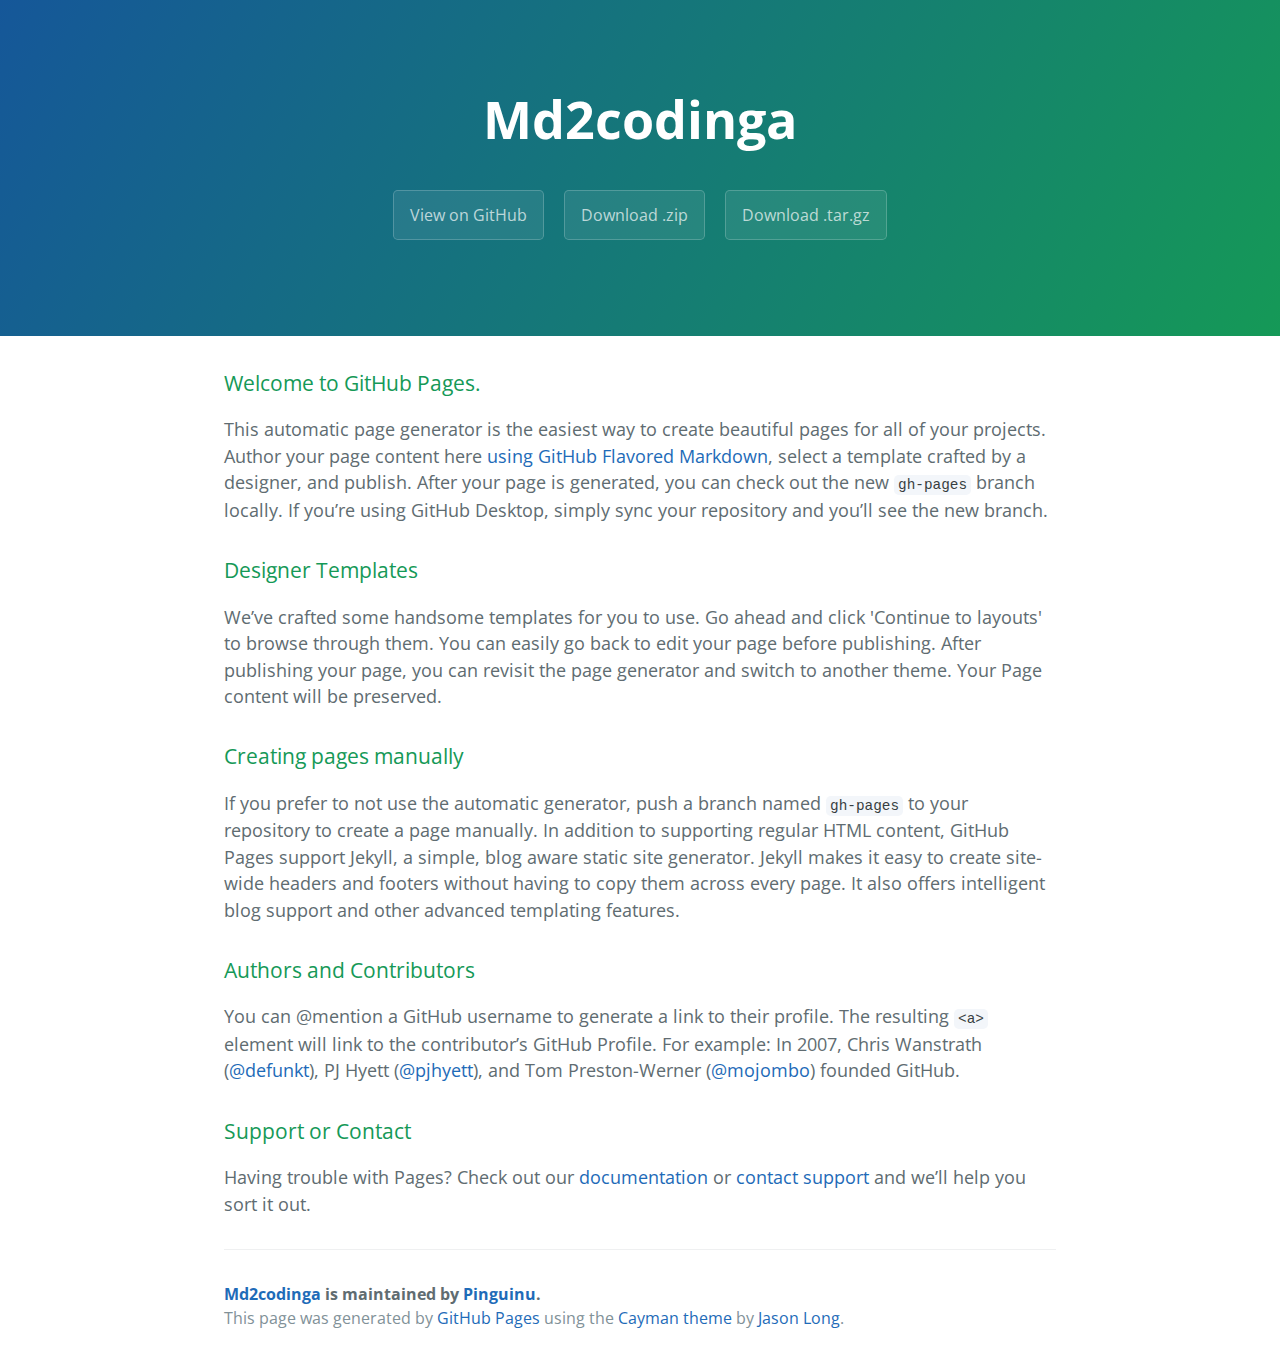
<file: index.html>
<!DOCTYPE html>
<html lang="en-us">
  <head>
    <meta charset="UTF-8">
    <title>Md2codinga by Pinguinu</title>
    <meta name="viewport" content="width=device-width, initial-scale=1">
    <link rel="stylesheet" type="text/css" href="stylesheets/normalize.css" media="screen">
    <link href='https://fonts.googleapis.com/css?family=Open+Sans:400,700' rel='stylesheet' type='text/css'>
    <link rel="stylesheet" type="text/css" href="stylesheets/stylesheet.css" media="screen">
    <link rel="stylesheet" type="text/css" href="stylesheets/github-light.css" media="screen">
  </head>
  <body>
    <section class="page-header">
      <h1 class="project-name">Md2codinga</h1>
      <h2 class="project-tagline"></h2>
      <a href="https://github.com/Pinguinu/md2codinga" class="btn">View on GitHub</a>
      <a href="https://github.com/Pinguinu/md2codinga/zipball/master" class="btn">Download .zip</a>
      <a href="https://github.com/Pinguinu/md2codinga/tarball/master" class="btn">Download .tar.gz</a>
    </section>

    <section class="main-content">
      <h3>
<a id="welcome-to-github-pages" class="anchor" href="#welcome-to-github-pages" aria-hidden="true"><span aria-hidden="true" class="octicon octicon-link"></span></a>Welcome to GitHub Pages.</h3>

<p>This automatic page generator is the easiest way to create beautiful pages for all of your projects. Author your page content here <a href="https://guides.github.com/features/mastering-markdown/">using GitHub Flavored Markdown</a>, select a template crafted by a designer, and publish. After your page is generated, you can check out the new <code>gh-pages</code> branch locally. If you’re using GitHub Desktop, simply sync your repository and you’ll see the new branch.</p>

<h3>
<a id="designer-templates" class="anchor" href="#designer-templates" aria-hidden="true"><span aria-hidden="true" class="octicon octicon-link"></span></a>Designer Templates</h3>

<p>We’ve crafted some handsome templates for you to use. Go ahead and click 'Continue to layouts' to browse through them. You can easily go back to edit your page before publishing. After publishing your page, you can revisit the page generator and switch to another theme. Your Page content will be preserved.</p>

<h3>
<a id="creating-pages-manually" class="anchor" href="#creating-pages-manually" aria-hidden="true"><span aria-hidden="true" class="octicon octicon-link"></span></a>Creating pages manually</h3>

<p>If you prefer to not use the automatic generator, push a branch named <code>gh-pages</code> to your repository to create a page manually. In addition to supporting regular HTML content, GitHub Pages support Jekyll, a simple, blog aware static site generator. Jekyll makes it easy to create site-wide headers and footers without having to copy them across every page. It also offers intelligent blog support and other advanced templating features.</p>

<h3>
<a id="authors-and-contributors" class="anchor" href="#authors-and-contributors" aria-hidden="true"><span aria-hidden="true" class="octicon octicon-link"></span></a>Authors and Contributors</h3>

<p>You can @mention a GitHub username to generate a link to their profile. The resulting <code>&lt;a&gt;</code> element will link to the contributor’s GitHub Profile. For example: In 2007, Chris Wanstrath (<a href="https://github.com/defunkt" class="user-mention">@defunkt</a>), PJ Hyett (<a href="https://github.com/pjhyett" class="user-mention">@pjhyett</a>), and Tom Preston-Werner (<a href="https://github.com/mojombo" class="user-mention">@mojombo</a>) founded GitHub.</p>

<h3>
<a id="support-or-contact" class="anchor" href="#support-or-contact" aria-hidden="true"><span aria-hidden="true" class="octicon octicon-link"></span></a>Support or Contact</h3>

<p>Having trouble with Pages? Check out our <a href="https://help.github.com/pages">documentation</a> or <a href="https://github.com/contact">contact support</a> and we’ll help you sort it out.</p>

      <footer class="site-footer">
        <span class="site-footer-owner"><a href="https://github.com/Pinguinu/md2codinga">Md2codinga</a> is maintained by <a href="https://github.com/Pinguinu">Pinguinu</a>.</span>

        <span class="site-footer-credits">This page was generated by <a href="https://pages.github.com">GitHub Pages</a> using the <a href="https://github.com/jasonlong/cayman-theme">Cayman theme</a> by <a href="https://twitter.com/jasonlong">Jason Long</a>.</span>
      </footer>

    </section>

  
  </body>
</html>
</file>
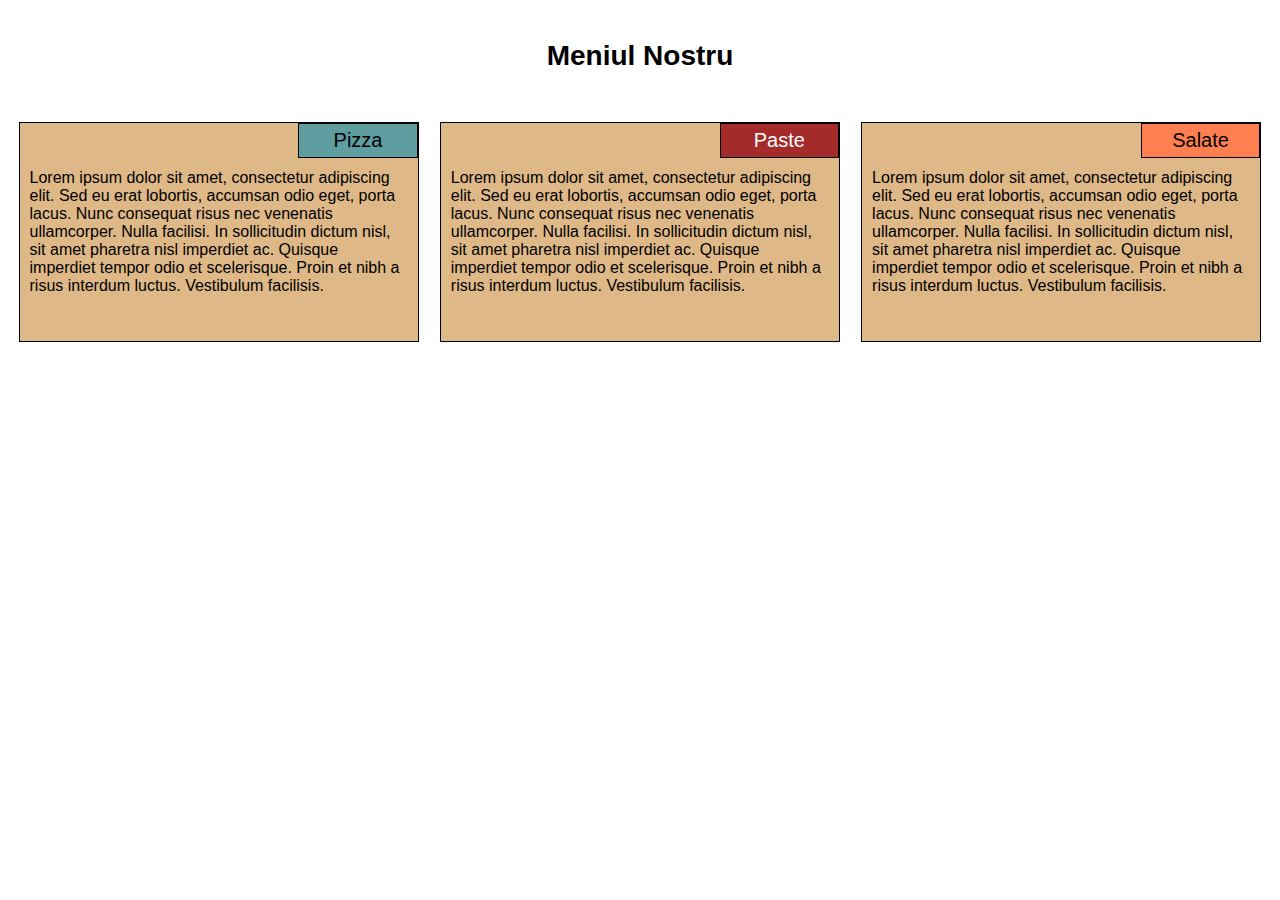
<file: site/index.html>
<!DOCTYPE html>
<html>
<head>
	<meta charset="utf-8">
	<meta name="viewport" content="width=device-width, intial-scale=1">
	<title>Pizzeria Venezia</title>
	<link rel="stylesheet" type="text/css" href="css\styles.css">
</head>
<body>

<h1>Meniul Nostru</h1>
<div class="row">
<section class="col-lg-4 col-md-6"><div class="box"><div class="title" id="id1">Pizza</div><p>Lorem ipsum dolor sit amet, consectetur adipiscing elit. Sed eu erat lobortis, accumsan odio eget, porta lacus. Nunc consequat risus nec venenatis ullamcorper. Nulla facilisi. In sollicitudin dictum nisl, sit amet pharetra nisl imperdiet ac. Quisque imperdiet tempor odio et scelerisque. Proin et nibh a risus interdum luctus. Vestibulum facilisis.</p></section>
<section class="col-lg-4 col-md-6"><div class="box"><div class="title" id="id2">Paste</div><p>Lorem ipsum dolor sit amet, consectetur adipiscing elit. Sed eu erat lobortis, accumsan odio eget, porta lacus. Nunc consequat risus nec venenatis ullamcorper. Nulla facilisi. In sollicitudin dictum nisl, sit amet pharetra nisl imperdiet ac. Quisque imperdiet tempor odio et scelerisque. Proin et nibh a risus interdum luctus. Vestibulum facilisis.</p></section>
<section class="col-lg-4 col-md-12"><div class="box"><div class="title" id="id3">Salate</div><p>Lorem ipsum dolor sit amet, consectetur adipiscing elit. Sed eu erat lobortis, accumsan odio eget, porta lacus. Nunc consequat risus nec venenatis ullamcorper. Nulla facilisi. In sollicitudin dictum nisl, sit amet pharetra nisl imperdiet ac. Quisque imperdiet tempor odio et scelerisque. Proin et nibh a risus interdum luctus. Vestibulum facilisis.</p></section>
</div>

</body>
</html>
</file>
<file: stylesheets/stylesheet.css>
* {
  box-sizing: border-box; }

body {
  padding: 0;
  margin: 0;
  font-family: "Open Sans", "Helvetica Neue", Helvetica, Arial, sans-serif;
  font-size: 16px;
  line-height: 1.5;
  color: #606c71; }

a {
  color: #1e6bb8;
  text-decoration: none; }
  a:hover {
    text-decoration: underline; }

.btn {
  display: inline-block;
  margin-bottom: 1rem;
  color: rgba(255, 255, 255, 0.7);
  background-color: rgba(255, 255, 255, 0.08);
  border-color: rgba(255, 255, 255, 0.2);
  border-style: solid;
  border-width: 1px;
  border-radius: 0.3rem;
  transition: color 0.2s, background-color 0.2s, border-color 0.2s; }
  .btn + .btn {
    margin-left: 1rem; }

.btn:hover {
  color: rgba(255, 255, 255, 0.8);
  text-decoration: none;
  background-color: rgba(255, 255, 255, 0.2);
  border-color: rgba(255, 255, 255, 0.3); }

@media screen and (min-width: 64em) {
  .btn {
    padding: 0.75rem 1rem; } }

@media screen and (min-width: 42em) and (max-width: 64em) {
  .btn {
    padding: 0.6rem 0.9rem;
    font-size: 0.9rem; } }

@media screen and (max-width: 42em) {
  .btn {
    display: block;
    width: 100%;
    padding: 0.75rem;
    font-size: 0.9rem; }
    .btn + .btn {
      margin-top: 1rem;
      margin-left: 0; } }

.page-header {
  color: #fff;
  text-align: center;
  background-color: #159957;
  background-image: linear-gradient(120deg, #155799, #159957); }

@media screen and (min-width: 64em) {
  .page-header {
    padding: 5rem 6rem; } }

@media screen and (min-width: 42em) and (max-width: 64em) {
  .page-header {
    padding: 3rem 4rem; } }

@media screen and (max-width: 42em) {
  .page-header {
    padding: 2rem 1rem; } }

.project-name {
  margin-top: 0;
  margin-bottom: 0.1rem; }

@media screen and (min-width: 64em) {
  .project-name {
    font-size: 3.25rem; } }

@media screen and (min-width: 42em) and (max-width: 64em) {
  .project-name {
    font-size: 2.25rem; } }

@media screen and (max-width: 42em) {
  .project-name {
    font-size: 1.75rem; } }

.project-tagline {
  margin-bottom: 2rem;
  font-weight: normal;
  opacity: 0.7; }

@media screen and (min-width: 64em) {
  .project-tagline {
    font-size: 1.25rem; } }

@media screen and (min-width: 42em) and (max-width: 64em) {
  .project-tagline {
    font-size: 1.15rem; } }

@media screen and (max-width: 42em) {
  .project-tagline {
    font-size: 1rem; } }

.main-content :first-child {
  margin-top: 0; }
.main-content img {
  max-width: 100%; }
.main-content h1, .main-content h2, .main-content h3, .main-content h4, .main-content h5, .main-content h6 {
  margin-top: 2rem;
  margin-bottom: 1rem;
  font-weight: normal;
  color: #159957; }
.main-content p {
  margin-bottom: 1em; }
.main-content code {
  padding: 2px 4px;
  font-family: Consolas, "Liberation Mono", Menlo, Courier, monospace;
  font-size: 0.9rem;
  color: #383e41;
  background-color: #f3f6fa;
  border-radius: 0.3rem; }
.main-content pre {
  padding: 0.8rem;
  margin-top: 0;
  margin-bottom: 1rem;
  font: 1rem Consolas, "Liberation Mono", Menlo, Courier, monospace;
  color: #567482;
  word-wrap: normal;
  background-color: #f3f6fa;
  border: solid 1px #dce6f0;
  border-radius: 0.3rem; }
  .main-content pre > code {
    padding: 0;
    margin: 0;
    font-size: 0.9rem;
    color: #567482;
    word-break: normal;
    white-space: pre;
    background: transparent;
    border: 0; }
.main-content .highlight {
  margin-bottom: 1rem; }
  .main-content .highlight pre {
    margin-bottom: 0;
    word-break: normal; }
.main-content .highlight pre, .main-content pre {
  padding: 0.8rem;
  overflow: auto;
  font-size: 0.9rem;
  line-height: 1.45;
  border-radius: 0.3rem; }
.main-content pre code, .main-content pre tt {
  display: inline;
  max-width: initial;
  padding: 0;
  margin: 0;
  overflow: initial;
  line-height: inherit;
  word-wrap: normal;
  background-color: transparent;
  border: 0; }
  .main-content pre code:before, .main-content pre code:after, .main-content pre tt:before, .main-content pre tt:after {
    content: normal; }
.main-content ul, .main-content ol {
  margin-top: 0; }
.main-content blockquote {
  padding: 0 1rem;
  margin-left: 0;
  color: #819198;
  border-left: 0.3rem solid #dce6f0; }
  .main-content blockquote > :first-child {
    margin-top: 0; }
  .main-content blockquote > :last-child {
    margin-bottom: 0; }
.main-content table {
  display: block;
  width: 100%;
  overflow: auto;
  word-break: normal;
  word-break: keep-all; }
  .main-content table th {
    font-weight: bold; }
  .main-content table th, .main-content table td {
    padding: 0.5rem 1rem;
    border: 1px solid #e9ebec; }
.main-content dl {
  padding: 0; }
  .main-content dl dt {
    padding: 0;
    margin-top: 1rem;
    font-size: 1rem;
    font-weight: bold; }
  .main-content dl dd {
    padding: 0;
    margin-bottom: 1rem; }
.main-content hr {
  height: 2px;
  padding: 0;
  margin: 1rem 0;
  background-color: #eff0f1;
  border: 0; }

@media screen and (min-width: 64em) {
  .main-content {
    max-width: 64rem;
    padding: 2rem 6rem;
    margin: 0 auto;
    font-size: 1.1rem; } }

@media screen and (min-width: 42em) and (max-width: 64em) {
  .main-content {
    padding: 2rem 4rem;
    font-size: 1.1rem; } }

@media screen and (max-width: 42em) {
  .main-content {
    padding: 2rem 1rem;
    font-size: 1rem; } }

.site-footer {
  padding-top: 2rem;
  margin-top: 2rem;
  border-top: solid 1px #eff0f1; }

.site-footer-owner {
  display: block;
  font-weight: bold; }

.site-footer-credits {
  color: #819198; }

@media screen and (min-width: 64em) {
  .site-footer {
    font-size: 1rem; } }

@media screen and (min-width: 42em) and (max-width: 64em) {
  .site-footer {
    font-size: 1rem; } }

@media screen and (max-width: 42em) {
  .site-footer {
    font-size: 0.9rem; } }
</file>
<file: stylesheets/github-light.css>
/*
The MIT License (MIT)

Copyright (c) 2016 GitHub, Inc.

Permission is hereby granted, free of charge, to any person obtaining a copy
of this software and associated documentation files (the "Software"), to deal
in the Software without restriction, including without limitation the rights
to use, copy, modify, merge, publish, distribute, sublicense, and/or sell
copies of the Software, and to permit persons to whom the Software is
furnished to do so, subject to the following conditions:

The above copyright notice and this permission notice shall be included in all
copies or substantial portions of the Software.

THE SOFTWARE IS PROVIDED "AS IS", WITHOUT WARRANTY OF ANY KIND, EXPRESS OR
IMPLIED, INCLUDING BUT NOT LIMITED TO THE WARRANTIES OF MERCHANTABILITY,
FITNESS FOR A PARTICULAR PURPOSE AND NONINFRINGEMENT. IN NO EVENT SHALL THE
AUTHORS OR COPYRIGHT HOLDERS BE LIABLE FOR ANY CLAIM, DAMAGES OR OTHER
LIABILITY, WHETHER IN AN ACTION OF CONTRACT, TORT OR OTHERWISE, ARISING FROM,
OUT OF OR IN CONNECTION WITH THE SOFTWARE OR THE USE OR OTHER DEALINGS IN THE
SOFTWARE.

*/

.pl-c /* comment */ {
  color: #969896;
}

.pl-c1 /* constant, variable.other.constant, support, meta.property-name, support.constant, support.variable, meta.module-reference, markup.raw, meta.diff.header */,
.pl-s .pl-v /* string variable */ {
  color: #0086b3;
}

.pl-e /* entity */,
.pl-en /* entity.name */ {
  color: #795da3;
}

.pl-smi /* variable.parameter.function, storage.modifier.package, storage.modifier.import, storage.type.java, variable.other */,
.pl-s .pl-s1 /* string source */ {
  color: #333;
}

.pl-ent /* entity.name.tag */ {
  color: #63a35c;
}

.pl-k /* keyword, storage, storage.type */ {
  color: #a71d5d;
}

.pl-s /* string */,
.pl-pds /* punctuation.definition.string, string.regexp.character-class */,
.pl-s .pl-pse .pl-s1 /* string punctuation.section.embedded source */,
.pl-sr /* string.regexp */,
.pl-sr .pl-cce /* string.regexp constant.character.escape */,
.pl-sr .pl-sre /* string.regexp source.ruby.embedded */,
.pl-sr .pl-sra /* string.regexp string.regexp.arbitrary-repitition */ {
  color: #183691;
}

.pl-v /* variable */ {
  color: #ed6a43;
}

.pl-id /* invalid.deprecated */ {
  color: #b52a1d;
}

.pl-ii /* invalid.illegal */ {
  color: #f8f8f8;
  background-color: #b52a1d;
}

.pl-sr .pl-cce /* string.regexp constant.character.escape */ {
  font-weight: bold;
  color: #63a35c;
}

.pl-ml /* markup.list */ {
  color: #693a17;
}

.pl-mh /* markup.heading */,
.pl-mh .pl-en /* markup.heading entity.name */,
.pl-ms /* meta.separator */ {
  font-weight: bold;
  color: #1d3e81;
}

.pl-mq /* markup.quote */ {
  color: #008080;
}

.pl-mi /* markup.italic */ {
  font-style: italic;
  color: #333;
}

.pl-mb /* markup.bold */ {
  font-weight: bold;
  color: #333;
}

.pl-md /* markup.deleted, meta.diff.header.from-file */ {
  color: #bd2c00;
  background-color: #ffecec;
}

.pl-mi1 /* markup.inserted, meta.diff.header.to-file */ {
  color: #55a532;
  background-color: #eaffea;
}

.pl-mdr /* meta.diff.range */ {
  font-weight: bold;
  color: #795da3;
}

.pl-mo /* meta.output */ {
  color: #1d3e81;
}
</file>
